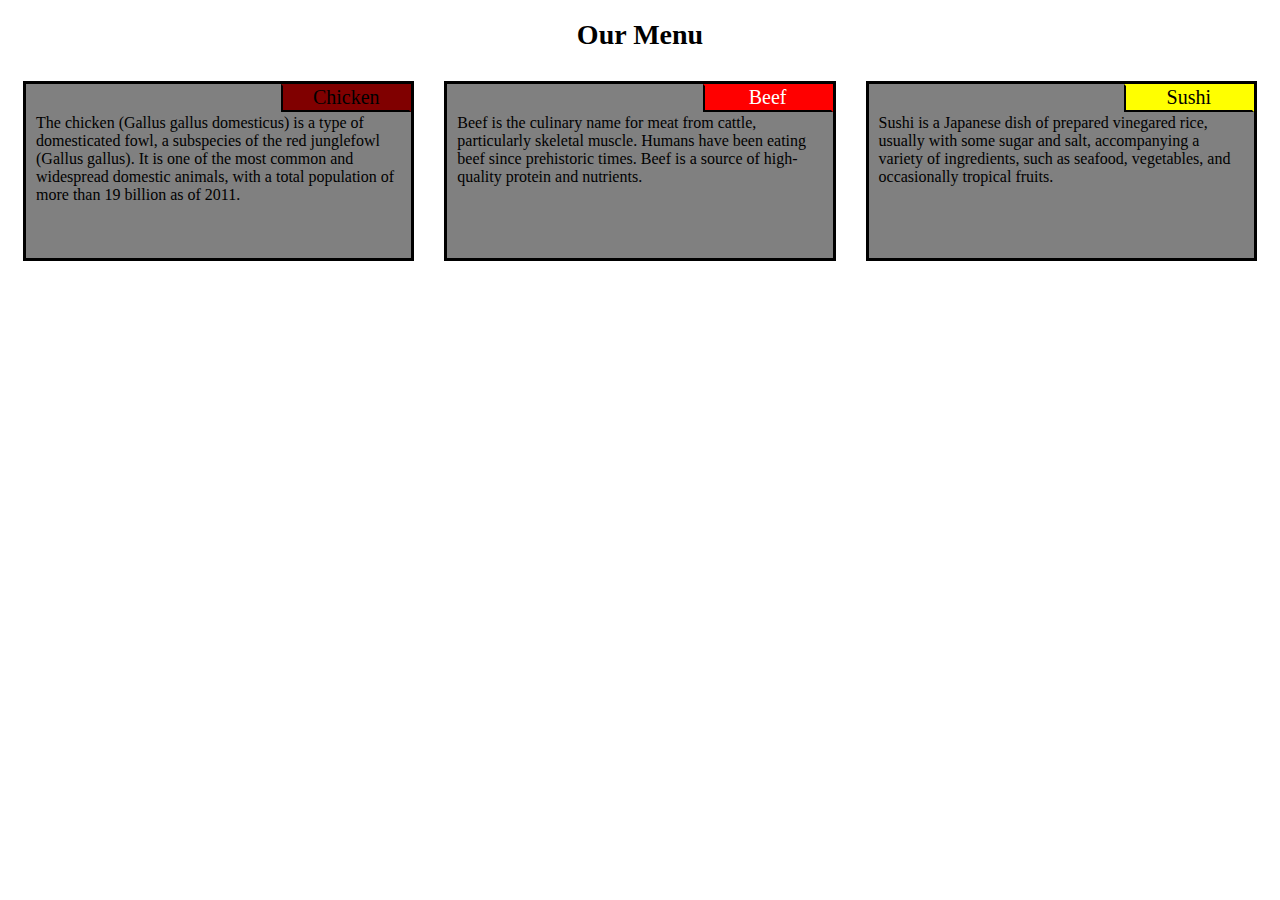
<file: module2-solution/index.html>
<!DOCTYPE html>
<html>
<head>
<meta charset="utf-8">
<meta name="viewport" content="width=device-width, initial-scale=1">
<title>Responsive Layout</title>
<link rel="stylesheet" href="css/styles.css">

</head>
<body>
<h1>Our Menu</h1>

<div class="row">
  <div class="col-lg-4 col-md-6">
    <div id="Chicken" class="container">
      <p class="title">Chicken</p>
      <p class="text">The chicken (Gallus gallus domesticus) is a type of domesticated fowl, a subspecies of the red junglefowl (Gallus gallus). It is one of the most common and widespread domestic animals, with a total population of more than 19 billion as of 2011.</p>
    </div>
  </div>
  <div class="col-lg-4 col-md-6">
    <div id="Beef" class="container">
      <p class="title">Beef</p>
      <p class="text">Beef is the culinary name for meat from cattle, particularly skeletal muscle. Humans have been eating beef since prehistoric times. Beef is a source of high-quality protein and nutrients.</p>
    </div>
  </div>
  <div class="col-lg-4 col-md-12">
    <div id="Sushi" class="container">
      <p class="title">Sushi</p>
      <p class="text">Sushi is a Japanese dish of prepared vinegared rice, usually with some sugar and salt, accompanying a variety of ingredients, such as seafood, vegetables, and occasionally tropical fruits.</p>
    </div>
  </div>
</div>

</body>
</html>
</file>
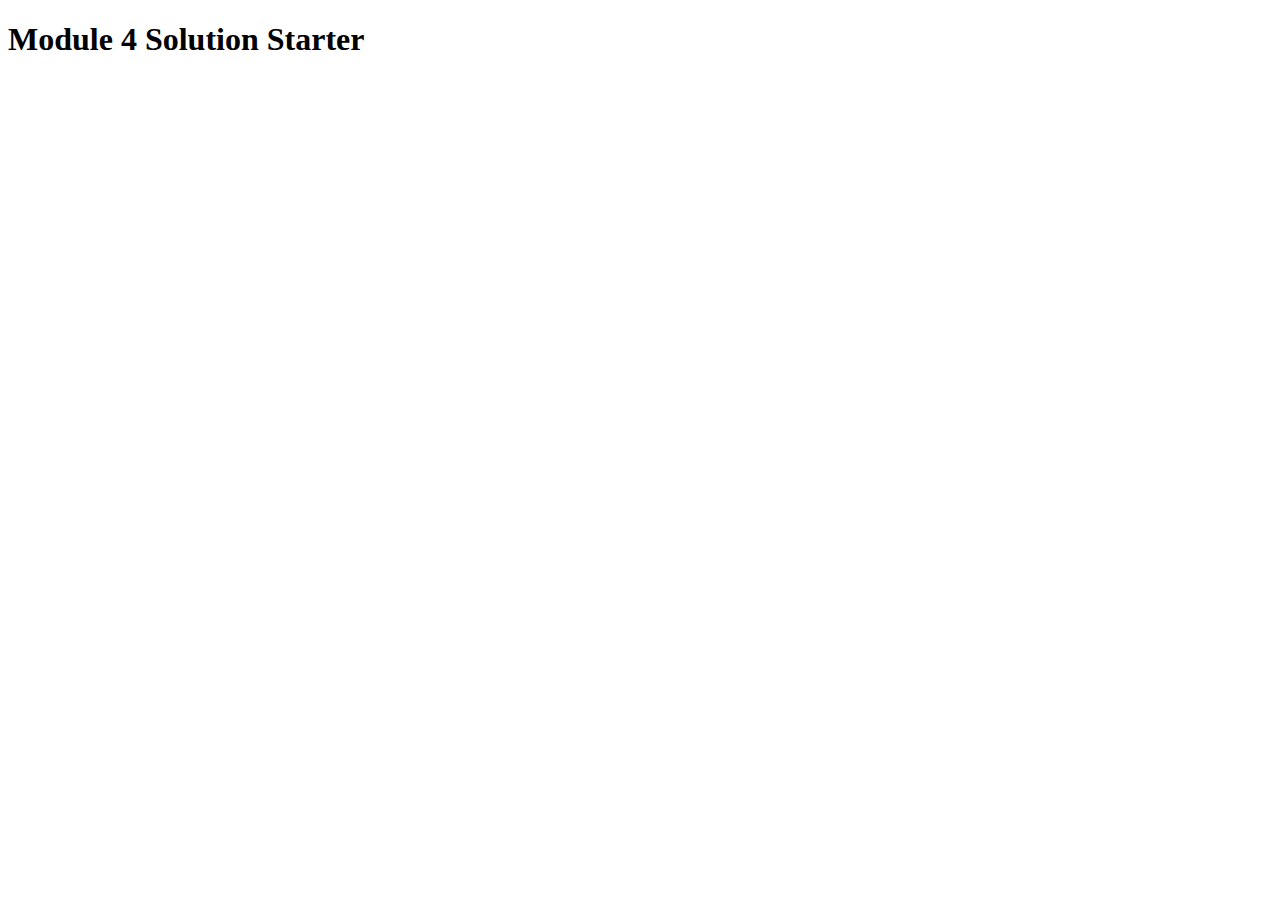
<file: module4-solution/index.html>
<!DOCTYPE html>
<html>
<head>
  <meta charset="utf-8">
  <title>Module 4 Solution Starter</title>
  <script>
    var names = []; // DO NOT REMOVE
  </script>
  <script src="SpeakHello.js"></script>
  <script src="SpeakGoodBye.js"></script>
  <script src="script.js"></script>
</head>
<body>
  <h1>Module 4 Solution Starter</h1>
</body>
</html>
</file>
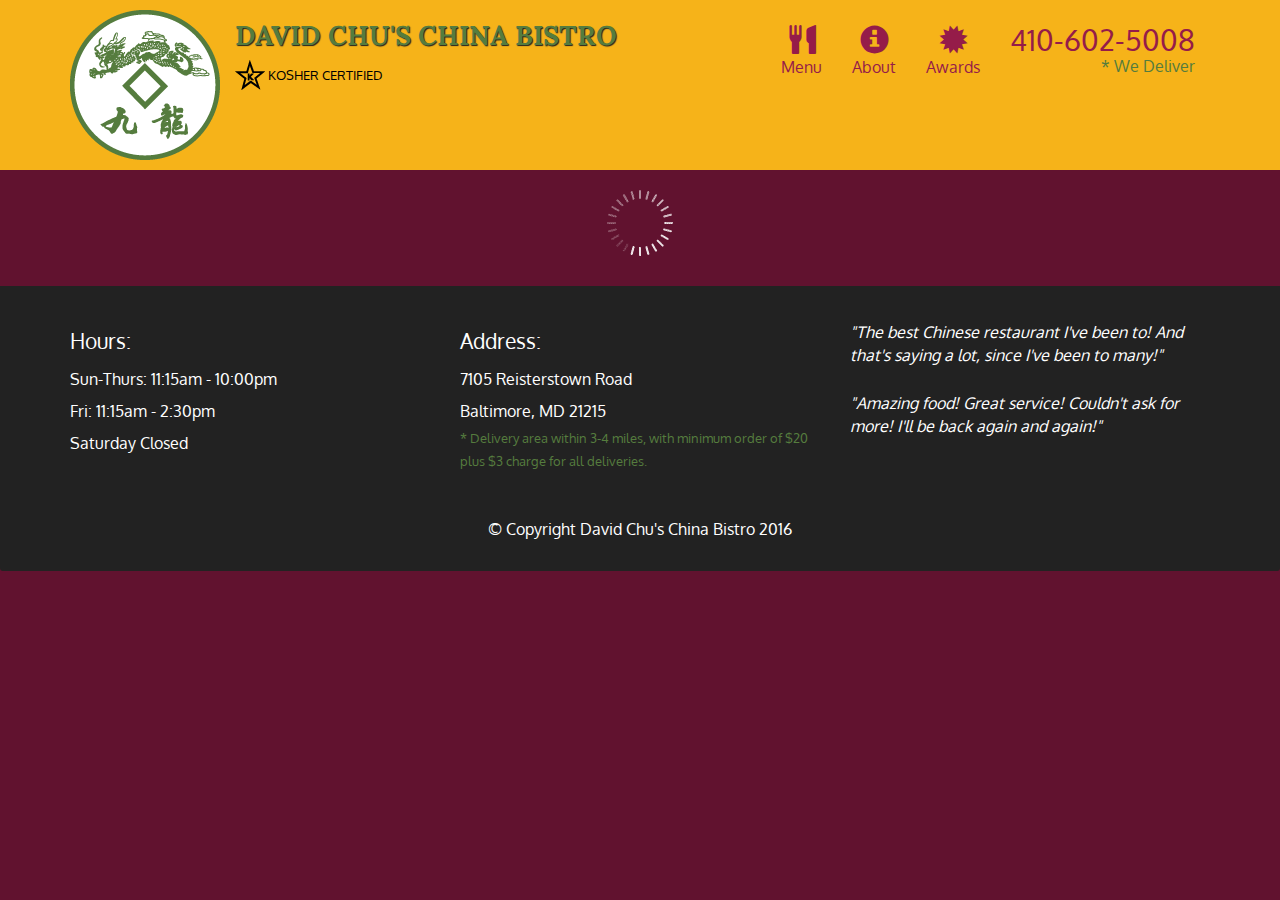
<file: module5-solution/index.html>
<!doctype html>
<html lang="en">
  <head>
    <meta charset="utf-8">
    <meta http-equiv="X-UA-Compatible" content="IE=edge">
    <meta name="viewport" content="width=device-width, initial-scale=1">
    <title>David Chu's China Bistro</title>
    <link rel="stylesheet" href="css/bootstrap.min.css">
    <link rel="stylesheet" href="css/styles.css">
    <link href='https://fonts.googleapis.com/css?family=Oxygen:400,300,700' rel='stylesheet' type='text/css'>
    <link href='https://fonts.googleapis.com/css?family=Lora' rel='stylesheet' type='text/css'>
  </head>
<body>
  <header>
    <nav id="header-nav" class="navbar navbar-default">
      <div class="container">
        <div class="navbar-header">
          <a href="index.html" class="pull-left visible-md visible-lg">
            <div id="logo-img" alt="Logo image"></div>
          </a>

          <div class="navbar-brand">
            <a href="index.html"><h1>David Chu's China Bistro</h1></a>
            <p>
              <img src="images/star-k-logo.png" alt="Kosher certification">
              <span>Kosher Certified</span>
            </p>
          </div>

          <button id="navbarToggle" type="button" class="navbar-toggle collapsed" data-toggle="collapse" data-target="#collapsable-nav" aria-expanded="false">
            <span class="sr-only">Toggle navigation</span>
            <span class="icon-bar"></span>
            <span class="icon-bar"></span>
            <span class="icon-bar"></span>
          </button>
        </div>
        
        <div id="collapsable-nav" class="collapse navbar-collapse">
           <ul id="nav-list" class="nav navbar-nav navbar-right">
            <li id="navHomeButton" class="visible-xs active">
              <a href="index.html">
                <span class="glyphicon glyphicon-home"></span> Home</a>
            </li>
            <li id="navMenuButton">
              <a href="#" onclick="$dc.loadMenuCategories();">
                <span class="glyphicon glyphicon-cutlery"></span><br class="hidden-xs"> Menu</a>
            </li>
            <li>
              <a href="#">
                <span class="glyphicon glyphicon-info-sign"></span><br class="hidden-xs"> About</a>
            </li>
            <li>
              <a href="#">
                <span class="glyphicon glyphicon-certificate"></span><br class="hidden-xs"> Awards</a>
            </li>
            <li id="phone" class="hidden-xs">
              <a href="tel:410-602-5008">
                <span>410-602-5008</span></a><div>* We Deliver</div>
            </li>
          </ul><!-- #nav-list -->
        </div><!-- .collapse .navbar-collapse -->
      </div><!-- .container -->
    </nav><!-- #header-nav -->
  </header>

  <div id="call-btn" class="visible-xs">
    <a class="btn" href="tel:410-602-5008">
    <span class="glyphicon glyphicon-earphone"></span>
    410-602-5008
    </a>
  </div>
  <div id="xs-deliver" class="text-center visible-xs">* We Deliver</div>

  <div id="main-content" class="container"></div>

  <footer class="panel-footer">
    <div class="container">
      <div class="row">
        <section id="hours" class="col-sm-4">
          <span>Hours:</span><br>
          Sun-Thurs: 11:15am - 10:00pm<br>
          Fri: 11:15am - 2:30pm<br>
          Saturday Closed
          <hr class="visible-xs">
        </section>
        <section id="address" class="col-sm-4">
          <span>Address:</span><br>
          7105 Reisterstown Road<br>
          Baltimore, MD 21215
          <p>* Delivery area within 3-4 miles, with minimum order of $20 plus $3 charge for all deliveries.</p>
          <hr class="visible-xs">
        </section>
        <section id="testimonials" class="col-sm-4">
          <p>"The best Chinese restaurant I've been to! And that's saying a lot, since I've been to many!"</p>
          <p>"Amazing food! Great service! Couldn't ask for more! I'll be back again and again!"</p>
        </section>
      </div>
      <div class="text-center">&copy; Copyright David Chu's China Bistro 2016</div>
    </div>
  </footer>

  <!-- jQuery (Bootstrap JS plugins depend on it) -->
  <script src="js/jquery-2.1.4.min.js"></script>
  <script src="js/bootstrap.min.js"></script>
  <script src="js/ajax-utils.js"></script>
  <script src="js/script.js"></script>
</body>
</html>
</file>
<file: module2-solution/css/styles.css>
/********** Base styles **********/
* {
  box-sizing: border-box;
}
h1 {
  margin-bottom: 15px;
  text-align: center;
  font-size: 1.75em;

}


div.container {
  position: relative;
  box-sizing: border-box;
  border: 3px solid black;
  margin: 15px;
  height: 180px;
  background-color: gray;
}
p.title {
  position: absolute;
  top: 0;
  right: 0;
  width: 130px;
  height: 28px;
  border: 2px solid black;
  font-size: 1.25em;
  margin: 0px;
  text-align: center;
}
 p.text {
  margin: 30px 10px 10px 10px;
  color: black;
 }

 div#Sushi > p.title {
  color: black;
  background-color: yellow;
  border-top: 2px solid yellow;
  border-right: 2px solid yellow;
 }
 div#Beef > p.title {
  color: white;
  background-color: red;
  border-top: 2px solid red;
  border-right: 2px solid red;
 }
 div#Chicken > p.title {
  color: black;
  background-color: maroon;
  border-top: 2px solid maroon;
  border-right: 2px solid maroon;
 }


/* Simple Responsive Framework. */
.row {
  width: 100%;
}

/********** Large devices only **********/
@media (min-width: 992px) {
  .col-lg-1, .col-lg-2, .col-lg-3, .col-lg-4, .col-lg-5, .col-lg-6, .col-lg-7, .col-lg-8, .col-lg-9, .col-lg-10, .col-lg-11, .col-lg-12 {
    float: left;
  }
  .col-lg-1 {
    width: 8.33%;
  }
  .col-lg-2 {
    width: 16.66%;
  }
  .col-lg-3 {
    width: 25%;
  }
  .col-lg-4 {
    width: 33.33%;
  }
  .col-lg-5 {
    width: 41.66%;
  }
  .col-lg-6 {
    width: 50%;
  }
  .col-lg-7 {
    width: 58.33%;
  }
  .col-lg-8 {
    width: 66.66%;
  }
  .col-lg-9 {
    width: 74.99%;
  }
  .col-lg-10 {
    width: 83.33%;
  }
  .col-lg-11 {
    width: 91.66%;
  }
  .col-lg-12 {
    width: 100%;
  }
}

/********** Medium devices only **********/
@media (min-width: 768px) and (max-width: 991px) {
  .col-md-1, .col-md-2, .col-md-3, .col-md-4, .col-md-5, .col-md-6, .col-md-7, .col-md-8, .col-md-9, .col-md-10, .col-md-11, .col-md-12 {
    float: left;
  }
  .col-md-1 {
    width: 8.33%;
  }
  .col-md-2 {
    width: 16.66%;
  }
  .col-md-3 {
    width: 25%;
  }
  .col-md-4 {
    width: 33.33%;
  }
  .col-md-5 {
    width: 41.66%;
  }
  .col-md-6 {
    width: 50%;
  }
  .col-md-7 {
    width: 58.33%;
  }
  .col-md-8 {
    width: 66.66%;
  }
  .col-md-9 {
    width: 74.99%;
  }
  .col-md-10 {
    width: 83.33%;
  }
  .col-md-11 {
    width: 91.66%;
  }
  .col-md-12 {
    width: 100%;
  }
}
</file>
<file: module5-solution/css/styles.css>
body {
  font-size: 16px;
  color: #fff;
  background-color: #61122f;
  font-family: 'Oxygen', sans-serif;
}

/** HEADER **/
#header-nav {
  background-color: #f6b319;
  border-radius: 0;
  border: 0;
}

#logo-img {
  background: url('../images/restaurant-logo_large.png') no-repeat;
  width: 150px;
  height: 150px;
  margin: 10px 15px 10px 0;
}

.navbar-brand {
  padding-top: 25px;
}
.navbar-brand h1 { /* Restaurant name */
  font-family: 'Lora', serif;
  color: #557c3e;
  font-size: 1.5em;
  text-transform: uppercase;
  font-weight: bold;
  text-shadow: 1px 1px 1px #222;
  margin-top: 0;
  margin-bottom: 0;
  line-height: .75;
}
.navbar-brand a:hover, .navbar-brand a:focus {
  text-decoration: none;
}
.navbar-brand p { /* Kosher cert */
  color: #000;
  text-transform: uppercase;
  font-size: .7em;
  margin-top: 15px;
}
.navbar-brand p span { /* Star-K */
  vertical-align: middle;
}

#nav-list {
  margin-top: 10px;
}
#nav-list a {
  color: #951C49;
  text-align: center;
}
#nav-list a:hover {
  background: #E7E7E7;
}
#nav-list a span {
  font-size: 1.8em;
}

#phone {
  margin-top: 5px;
}
#phone a { /* Phone number */
  text-align: right;
  padding-bottom: 0;
}
#phone div { /* We Deliver */
  color: #557c3e;
  text-align: right;
  padding-right: 15px;
}

.navbar-header button.navbar-toggle, .navbar-header .icon-bar {
  border: 1px solid #61122f;
}
.navbar-header button.navbar-toggle {
  clear: both;
  margin-top: -30px;
}
/* END HEADER */

/* FOOTER */
.panel-footer {
  margin-top: 30px;
  padding-top: 35px;
  padding-bottom: 30px;
  background-color: #222;
  border-top: 0;
}
.panel-footer div.row {
  margin-bottom: 35px;
}
#hours, #address {
  line-height: 2;
}
#hours > span, #address > span {
  font-size: 1.3em;
}
#address p {
  color: #557c3e;
  font-size: .8em;
  line-height: 1.8;
}
#testimonials {
  font-style: italic;
}
#testimonials p:nth-child(2) {
  margin-top: 25px;
}
/* END FOOTER */



/* HOME PAGE */
.container .jumbotron {
  box-shadow: 0 0 50px #3F0C1F;
  border: 2px solid #3F0C1F;
}

#menu-tile, #specials-tile, #map-tile {
  height: 250px;
  width: 100%;
  margin-bottom: 15px;
  position: relative;
  border: 2px solid #3F0C1F;
  overflow: hidden;
}
#menu-tile:hover, #specials-tile:hover, #map-tile:hover {
  box-shadow: 0 1px 5px 1px #cccccc;
}
#menu-tile {
  background: url('../images/menu-tile.jpg') no-repeat;
  background-position: center;
}
#specials-tile {
  background: url('../images/specials-tile.jpg') no-repeat;
  background-position: center;
}
#menu-tile span, #specials-tile span, #map-tile span {
  position: absolute;
  bottom: 0;
  right: 0;
  width: 100%;
  text-align: center;
  font-size: 1.6em;
  text-transform: uppercase;
  background-color: #000;
  color: #fff;
  opacity: .8;
}
/* END HOME PAGE */

/* MENU CATEGORIES PAGE */
.category-tile { 
  position: relative;
  border: 2px solid #3F0C1F;
  overflow: hidden;
  width: 200px;
  height: 200px;
  margin: 0 auto 15px;
}
.category-tile span {
  position: absolute;
  bottom: 0;
  right: 0;
  width: 100%;
  text-align: center;
  font-size: 1.2em;
  text-transform: uppercase;
  background-color: #000;
  color: #fff;
  opacity: .8;
}
.category-tile:hover {
  box-shadow: 0 1px 5px 1px #cccccc;
}

#menu-categories-title + div {
  margin-bottom: 50px;
}
/* END MENU CATEGORIES PAGE */

/* SINGLE CATEGORY PAGE */
.menu-item-tile {
  margin-bottom: 25px;
}
.menu-item-tile hr {
  width: 80%;
}
.menu-item-tile .menu-item-price {
  font-size: 1.1em;
  text-align: right;
  margin-top: -15px;
  margin-right: -15px;
}
.menu-item-tile .menu-item-price span {
  font-size: .6em;
}
.menu-item-photo {
  position: relative;
  border: 2px solid #3F0C1F; 
  overflow: hidden;
  padding: 0;
  margin-right: -15px;
  margin-left: auto;
  margin-bottom: 20px;
  max-width: 250px;
}
.menu-item-photo div {
  position: absolute;
  bottom: 0;
  right: 0;
  width: 80px;
  background-color: #557c3e;
  text-align: center;
}
.menu-item-description {
  padding-right: 30px;
}
h3.menu-item-title {
  margin: 0 0 10px;
}
.menu-item-details {
  font-size: .9em;
  font-style: italic;
}
/* END SINGLE CATEGORY PAGE */


/********** Large devices only **********/
@media (min-width: 1200px) {
  .container .jumbotron {
    background: url('../images/jumbotron_1200.jpg') no-repeat;
    height: 675px;
  }
}

/********** Medium devices only **********/
@media (min-width: 992px) and (max-width: 1199px) {
  /* Header */
  #logo-img {
    background: url('../images/restaurant-logo_medium.png') no-repeat;
    width: 100px;
    height: 100px;
    margin: 5px 5px 5px 0;
  }
  /* End Header */

  /* Home Page */
  .container .jumbotron {
    background: url('../images/jumbotron_992.jpg') no-repeat;
    height: 558px;
  }
  /* End Home Page */
}

/********** Small devices only **********/
@media (min-width: 768px) and (max-width: 991px) {
  /* Home Page */
  .container .jumbotron {
    background: url('../images/jumbotron_768.jpg') no-repeat;
    height: 432px;
  }
  /* End Home Page */
}

/********** Extra small devices only **********/
@media (max-width: 767px) {
  /* Header */
  .navbar-brand {
    padding-top: 10px;
    height: 80px;
  }
  .navbar-brand h1 { /* Restaurant name */
    padding-top: 10px;
    font-size: 5vw; /* 1vw = 1% of viewport width */
  }
  .navbar-brand p { /* Kosher cert */
    font-size: .6em;
    margin-top: 12px;
  }
  .navbar-brand p img { /* Star-K */
    height: 20px;
  }

  #collapsable-nav a { /* Collapsed nav menu text */
    font-size: 1.2em;
  }
  #collapsable-nav a span { /* Collapsed nav menu glyph */
    font-size: 1em;
    margin-right: 5px;
  }

  #call-btn > a {
    font-size: 1.5em;
    display: block;
    margin: 0 20px;
    padding: 10px;
    border: 2px solid #fff;
    background-color: #f6b319;
    color: #951c49;
  }
  #xs-deliver {
    margin-top: 5px;
    font-size: .7em;
    letter-spacing: .1em;
    text-transform: uppercase;
  }
  /* End Header */

  /* Footer */
  .panel-footer section {
    margin-bottom: 30px;
    text-align: center;
  }
  .panel-footer section:nth-child(3) {
    margin-bottom: 0; /* margin already exists on the whole row */
  }
  .panel-footer section hr {
    width: 50%;
  }
  /* End Footer */

  /* Home Page */
  .container .jumbotron {
    margin-top: 30px;
    padding: 0;
  }
  #menu-tile, #specials-tile {
    width: 360px;
    margin: 0 auto 15px;
  }

  .menu-item-photo {
    margin-right: auto;
  }
  .menu-item-tile .menu-item-price {
    text-align: center;
  }
  .menu-item-description {
    text-align: center;;
  }
}


/********** Super extra small devices Only :-) (e.g., iPhone 4) **********/
@media (max-width: 479px) {
  /* Header */
  .navbar-brand h1 { /* Restaurant name */
    padding-top: 5px;
    font-size: 6vw;
  }
  /* End Header */
  
  /* Home page */
  #menu-tile, #specials-tile {
    width: 280px;
    margin: 0 auto 15px;
  }

  .col-xxs-12 {
    position: relative;
    min-height: 1px;
    padding-right: 15px;
    padding-left: 15px;
    float: left;
    width: 100%;
  }
}
</file>
